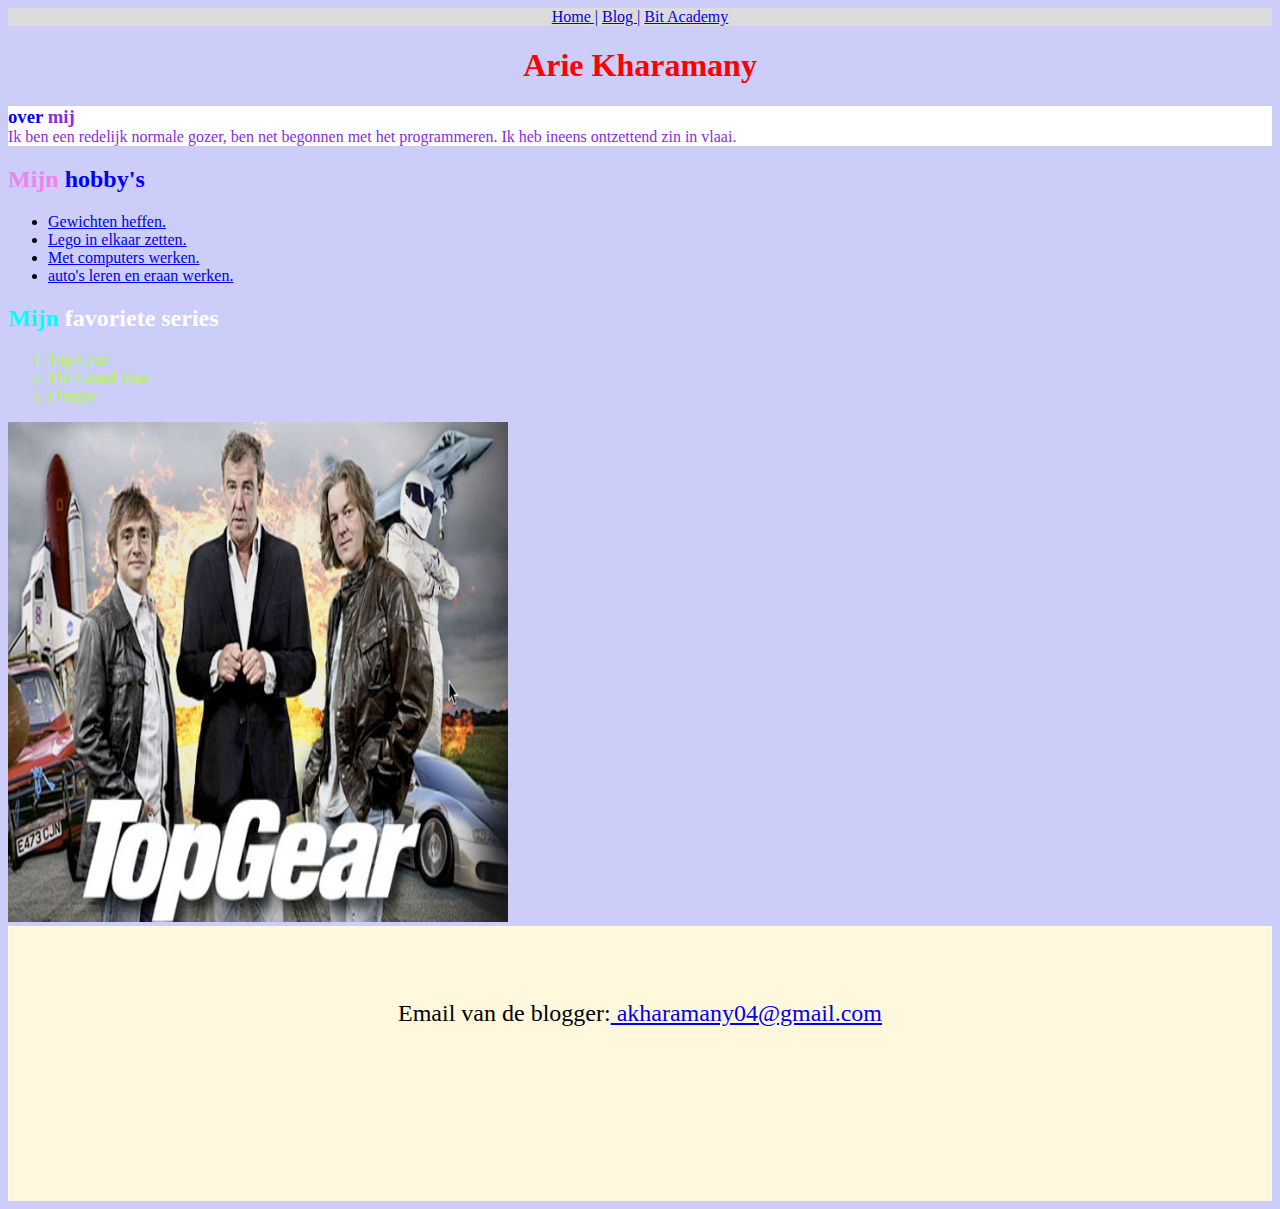
<file: index.html>
<!DOCTYPE html>
<html>

<head>
    <title>Echt Arie</title>
    <link rel="stylesheet" type="text/css" href="style.css">
</head>

<body>
<nav class="link">
    <a href=index.html>Home |</a>
    <a href="blog.html">Blog |</a>
    <a href="https://www.bit-academy.nl/">Bit Academy</a>
</nav>
   
         <h1>Arie Kharamany</h1>
         <h3 class="overmij">over <span style="color:blueviolet">  mij</span></h3> <p class="bio"> Ik ben een redelijk normale gozer, ben net begonnen met het programmeren. Ik heb ineens ontzettend zin in vlaai.</p> 
    <h2 class="paarst">Mijn <span style="color:blue"> hobby's</span> </h2>
    <ul>
        <li> <a href="https://nl.wikipedia.org/wiki/Gewichtheffen">Gewichten heffen.</a></li>
        <li> <a href="https://nl.wikipedia.org/wiki/LEGO"> Lego in elkaar zetten.</a></li>
        <li> <a href="https://nl.wikipedia.org/wiki/Computer">    Met computers werken.</a></li>
        <li> <a href="https://nl.wikipedia.org/wiki/Auto"> auto's leren en eraan werken.</a></li>
    </ul>

    <h2 class="series">Mijn <span style="color: white"> favoriete series</span></h2>
    <ol> 
        <li>Top Gear</li>
        <li>The Grand Tour</li>
        <li>I forgor</li>
    </ol>
    <img class="brit" src="foto.jpg"
    alt="3 geniale Britten">

      <footer class="email">
               <p>Email van de blogger:<a href="akharamany04@gmail.com">
                akharamany04@gmail.com</a></p></footer>

</body>
   
    
  

</html>
</file>
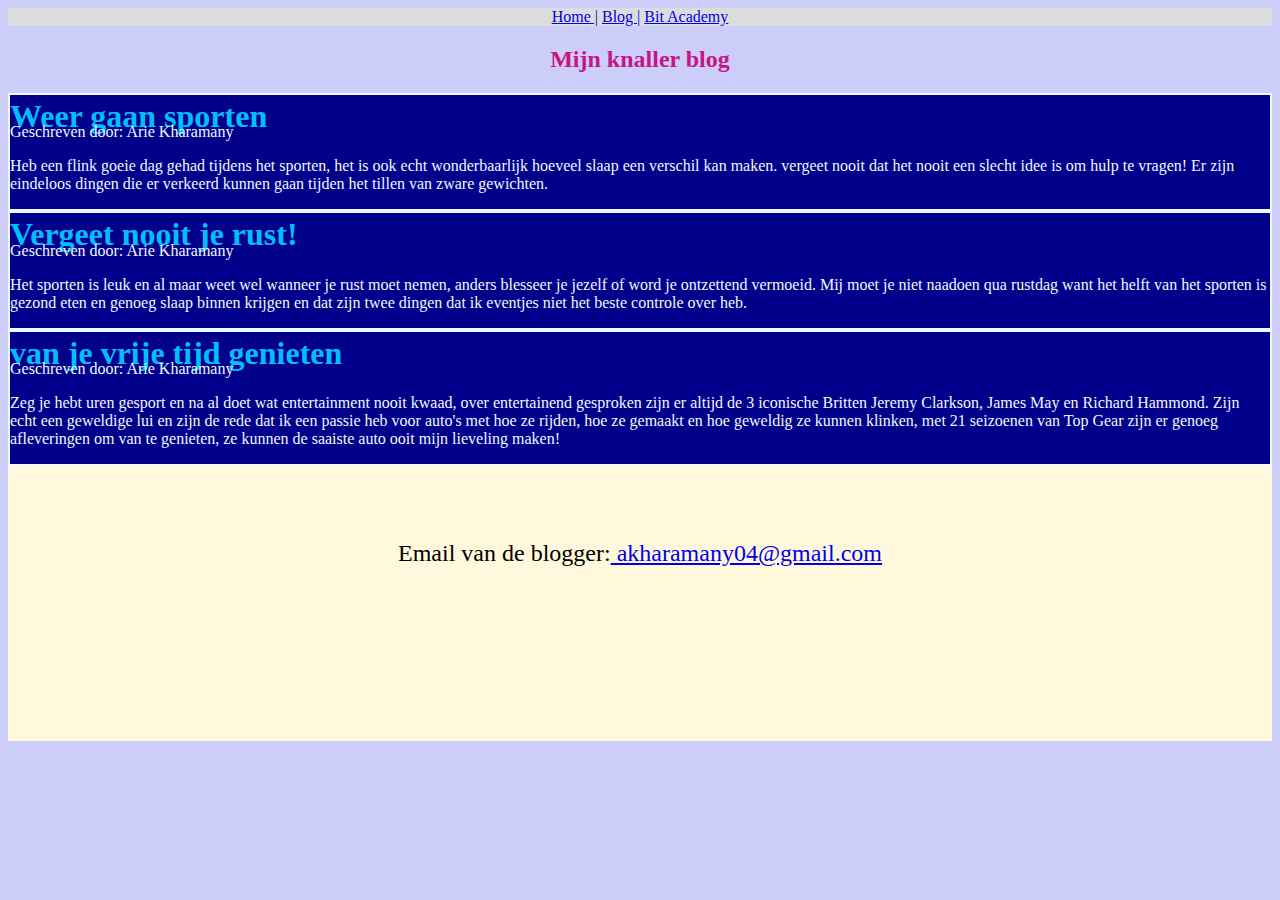
<file: blog.html>
<!DOCTYPE html>
<html>

<head>
    <title> Mijn flinke blog</title>
    <link rel="stylesheet" href="style.css">
</head>

<body>
    <nav class="link">
        <a href=index.html>Home |</a>
        <a href="blog.html">Blog |</a>
        <a href="https://www.bit-academy.nl/">Bit Academy</a>
    </nav>
    <h2 class="blogtitel">Mijn knaller blog</h2>


    <section>
        <article class="eersteblog">
            <header>
            <h1 class="blogmomento"> Weer gaan sporten</h1>
            <p class="writer">Geschreven door: Arie Kharamany</p>
           <p> Heb een flink goeie dag gehad tijdens het sporten, het is ook echt wonderbaarlijk hoeveel slaap een verschil kan maken.
            vergeet nooit dat het nooit een slecht idee is om hulp te vragen! Er zijn eindeloos dingen die er verkeerd kunnen gaan tijden het tillen van zware gewichten.
        </p>
    </header>
    </article></section>

    <section>
        <article class="eersteblog">
            <header>
                <h1 class="blogmomento"> Vergeet nooit je rust!</h1>
                <p class="writer">Geschreven door: Arie Kharamany</p>
                <p>
                Het sporten is leuk en al maar weet wel wanneer je rust moet nemen, anders blesseer je jezelf of word je ontzettend vermoeid.
                Mij moet je niet naadoen qua rustdag want het helft van het sporten is gezond eten en genoeg slaap binnen krijgen en dat zijn twee dingen dat ik eventjes niet het beste controle over heb.

            </p></header>
        </article>
    </section>

    <section>
        <article class="eersteblog">
            <header><h1 class="blogmomento"> van je vrije tijd genieten</h1>
                <p class="writer"></p>Geschreven door: Arie Kharamany<p>
                Zeg je hebt uren gesport en na al doet wat entertainment nooit kwaad, over entertainend gesproken zijn er altijd de 3 iconische Britten Jeremy Clarkson, James May en Richard Hammond.
                Zijn echt een geweldige lui en zijn de rede dat ik een passie heb voor auto's met hoe ze rijden, hoe ze gemaakt en hoe geweldig ze kunnen klinken, met 21 seizoenen van Top Gear zijn er genoeg afleveringen om van te genieten, ze kunnen de saaiste auto ooit mijn lieveling maken! 
            </p></header>
        </article>
    </section>

    
<footer class="email">
       <p>Email van de blogger:<a href="akharamany04@gmail.com">
        akharamany04@gmail.com</a></p></footer>
</body>

</html>
</file>
<file: style.css>
h1 {
    color: red;
    font-size: xx-large;
    text-align: center;
}

h3 {
    color:blue;
    background-color:white ;
    margin-bottom: -16px;
}
.bio {
    color:blueviolet;
    background-color:white;
}
ol {
    color: greenyellow;
}

body {
    background-color: rgb(204, 205, 248);
}
.paarst {

    color: violet;

}
.series {
    color:aqua;
}
.brit {
    width: 500px;
    height: 500px;
}

.eersteblog {
    background-color: darkblue;
    color: aliceblue;
    border-color: black;
    border: 2px;
    border-style: solid;
}

.blogtitel {
    color: mediumvioletred;
    text-align: center;
}
.blogmomento {
    color:deepskyblue;
    text-align: left;
    margin-top: 3px;
}
.writer {
    margin-top: -33px;

}

.link {
    background-color: gainsboro;
    text-align: center;
}
footer {
    background-color: cornsilk;
    display: block;
    block-size: 225px;
}

.email {font-size: x-large;
    text-align:center;
    padding-top: 50px;
   
}
</file>
